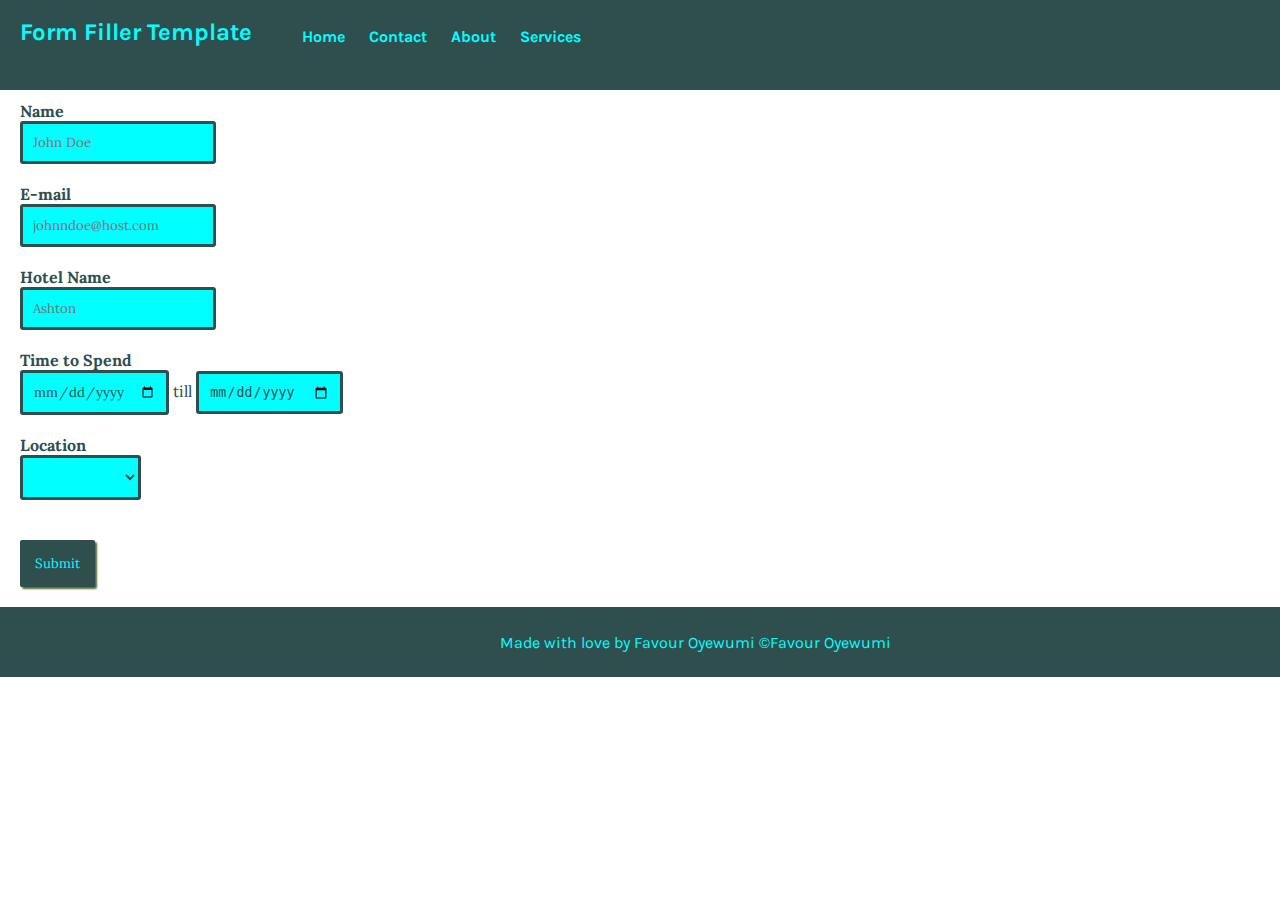
<file: form.html>
<!DOCTYPE html>
<html lang="en">
<head>
    <meta charset="UTF-8">
    <meta name="viewport" content="width=device-width, initial-scale=1.0">
    <meta http-equiv="X-UA-Compatible" content="ie=edge">
    <link rel="stylesheet" href="form.css">
    <link href="https://fonts.googleapis.com/css?family=Karla|Lora&display=swap" rel="stylesheet">
    <title>Document</title>
</head>
<body style="margin: 0%; padding:0%; color:darkslategray; ">
    <nav style="background-color: darkslategray">
        <h2  style="color: aqua;text-decoration: none;color:;margin-left: 20px">Form Filler Template</h2>
        <ul>
            <li style="display: inline-block; "><a href="#" style="text-decoration: none;color: aqua; font-weight: bold ">Home</a></li>
            <li style="display: inline-block; "><a href="#" style="text-decoration: none;color: aqua; font-weight: bold; ">Contact</a></li>
            <li style="display: inline-block;"><a href="#" style="text-decoration: none;color: aqua; font-weight: bold; "> About</a></li>
            <li style="display: inline-block; "><a href="#" style="text-decoration: none;color: aqua; font-weight: bold;">Services</a></li>
        </ul>
    
            <i class="fas fa-bars"> </i>
        
    </nav>
   
    <div style="background-color: white;">
        <div>
                
            <h1 style=  "color:darkslategray ;font-family: 'Lora', serif; padding: 20px">Hotel Booker</h1>
        </div>
        <div style="font-family: 'Lora', serif;;background-color: white; padding:20px;">
            <form action="">
                <label for="" style="color: darkslategray; font-weight: bolder;font-family: 'Lora', serif;">Name</label><br>
                <input type="text" placeholder="John Doe" style="color: darkslategray; border-color:darkslategray; background-color:aqua; padding:10px; border-style:solid;border-radius: 3px; border-width: 3px;font-family: 'Lora', serif;"><br><br>
                <label for="" style="color: darkslategray; font-weight: bolder">E-mail</label><br>
                <input type="email" name="" placeholder="johnndoe@host.com" id="" style="color: darkslategray; border-color:darkslategray; background-color:aqua; padding:10px; border-style:solid;border-radius: 3px; border-width: 3px;font-family: 'Lora', serif;"><br><br>
                <label for="" style="color: darkslategray; font-weight: bolder;font-family: 'Lora', serif;">Hotel Name</label><br>
                <input type="text" placeholder="Ashton" style="color: darkslategray; border-color:darkslategray; background-color:aqua; padding:10px; border-style:solid;border-radius: 3px; border-width: 3px;font-family: 'Lora', serif;"><br><br>
                <label for="" style="color: darkslategray; font-weight: bolder;font-family: 'Lora', serif;">Time to Spend</label><br>
                <input type="date" name="" id="" style="color: darkslategray; border-color:darkslategray; background-color:aqua; padding:10px; border-style:solid;border-radius: 3px; border-width: 3px;font-family: 'Lora', serif;"> till <input type="date" name="" id=""style="color: darkslategray; border-color:darkslategray; background-color:aqua; padding:10px; border-style:solid;border-radius: 3px;border-width: 3px"><br><br>
                <label for="" style="color: darkslategray; font-weight: bolder;font-family: 'Lora', serif;">Location</label><br>
                <select name="" id="" style="color: darkslategray; border-color:darkslategray; background-color:aqua; padding:10px; border-style:solid;border-radius: 3px;border-width: 3px;font-family: 'Lora', serif;">
                <option value=""></option>
                <optgroup label="Lagos">
                    <option value=""> Yaba</option>
                    <option value="">Maryland</option>
                    <option value="">Lekki</option>
                    </optgroup>
                    <optgroup label="Ogun">
                        <option value="">Love</option>
                        <option value="">Joy</option>
                        <option value="">Peace</option>
                    </optgroup>
                    <optgroup label="fatehrr">
                        <option value="">bolo</option>

                    </optgroup>
                </select>
            </form><br><br>
            <div>
            <i class="fa fa-bars"></i>
        </div>
            <button type="submit" style="background-color: darkslategray; border:none; padding:15px; color:aqua; border-radius: 2px;box-shadow: 2px 2px 2px darkolivegreen;font-family: 'Lora', serif" >Submit</button>
        </div>
        
    </div>
    <footer style="font-family: 'Karla', sans-serif;;  color: ghostwhite; align-content: center;justify-content: center;position: relative; height:70px;padding-left: 500px; background-color: darkslategray; bottom:0px;padding-bottom: 0; color: aqua">Made with love by Favour Oyewumi &copy;Favour Oyewumi</footer>
</body>
</html>
</file>
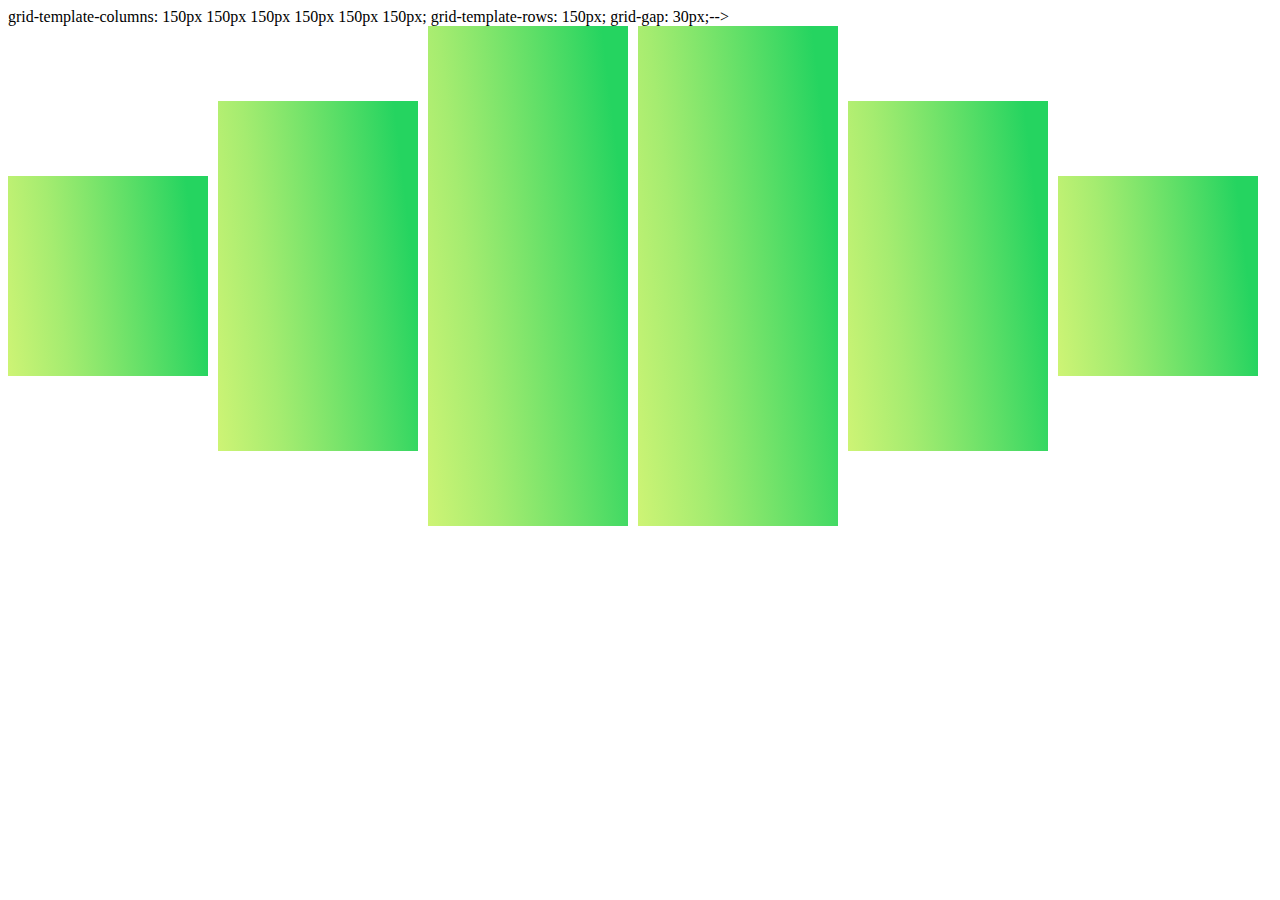
<file: practice/grid.html>
<!DOCTYPE html>
<html lang="en">
<head>
    <meta charset="UTF-8">
    <meta name="viewport" content="width=device-width, initial-scale=1.0">
    <title>Document</title>
    grid-template-columns: 150px 150px 150px 150px 150px 150px;
grid-template-rows: 150px;
grid-gap: 30px;-->
    <style>
        .card3{
            background: linear-gradient(83deg, rgba(167, 235, 9, 0.562), 50%, #25d460 90%);
            width: 200px;
            height: 500px;
            margin-right:10px;
                  
         }
         .card4{
            background: linear-gradient(83deg, rgba(167, 235, 9, 0.562), 50%, #25d460 90%);
            width: 200px;
            height: 500px;
            margin-right: 10px;
                  
         }
        .grid-card{
            display: flex;
            height: 500px;
            width: 100%;
            

           
        }
        .card1 {
            height: 200px;
            width: 200px;
            margin-right: 10px;
            background: linear-gradient(83deg, rgba(167, 235, 9, 0.562), 50%, #25d460 90%);
            margin-top: 150px
        }
        .card6{
            height: 200px;
            width: 200px;
            margin-right: 10px;
            background: linear-gradient(83deg, rgba(167, 235, 9, 0.562), 50%, #25d460 90%);
           
            margin-top: 150px

        }
        .card2 {
            height: 350px;
            width: 200px;
            margin-right: 10px;
            background: linear-gradient(83deg, rgba(167, 235, 9, 0.562), 50%, #25d460 90%);
            margin-top: 75px;
        }
        .card5{
            height: 350px;
            width: 200px;
            margin-right: 10px;
            background: linear-gradient(83deg, rgba(167, 235, 9, 0.562), 50%, #25d460 90%);
            margin-top:75px;
        }
        
    </style>
</head>
<body>
    <div class="grid-card">
        <div class="card1"></div>
        <div class="card2"></div>
        <div class="card3"></div>
        <div class="card4"></div>
        <div class="card5"></div>
        <div class="card6"></div>
    </div>
  


</body>
</html>
</file>
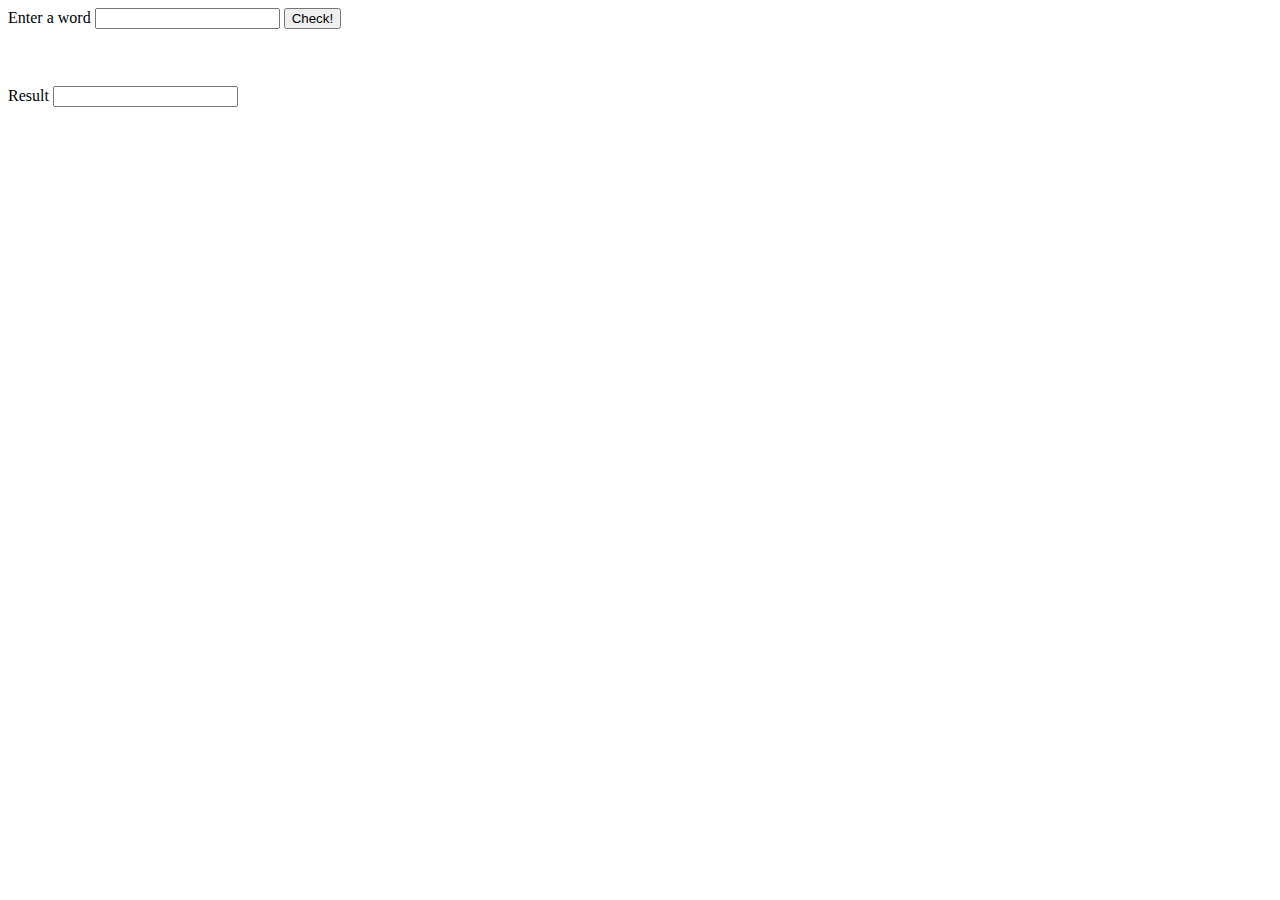
<file: practice/number.html>
<!DOCTYPE html>
<html lang="en">
<head>
    <meta charset="UTF-8">
    <meta name="viewport" content="width=device-width, initial-scale=1.0">
    <title>Document</title>
    
</head>
<body>
    
    <label for=""> Enter a word </label>
    <input class ='word' type="text">
    <button onclick="check()"> Check! </button>

    <h1 class="things"></h1>
    <br><br><label for="">Result</label>
    <input class= 'result' type="text">
    
</body>
<script src="./pratice.js"></script>
</html>
</file>
<file: form.css>
*{
    padding: 0;
    margin: 0;

}
nav{
    display: flex;
    height: 10vh;
    min-height: 8vh;
    font-family: 'Karla', sans-serif;
    align-content: center;
    position: fixed;
    width: 100%;

}
h2{
    
    padding-right: 50px;
    padding-top: 2vh;
    float: left;
}
ul{
    float: right;
}
li a{
    padding-top: 2vh;
}
li{
    padding-top: 3vh;
    padding-right: 10px;
    padding-right: 20px;
    align-content: center;
    justify-content: space-around;
    list-style: none;
}
</file>
